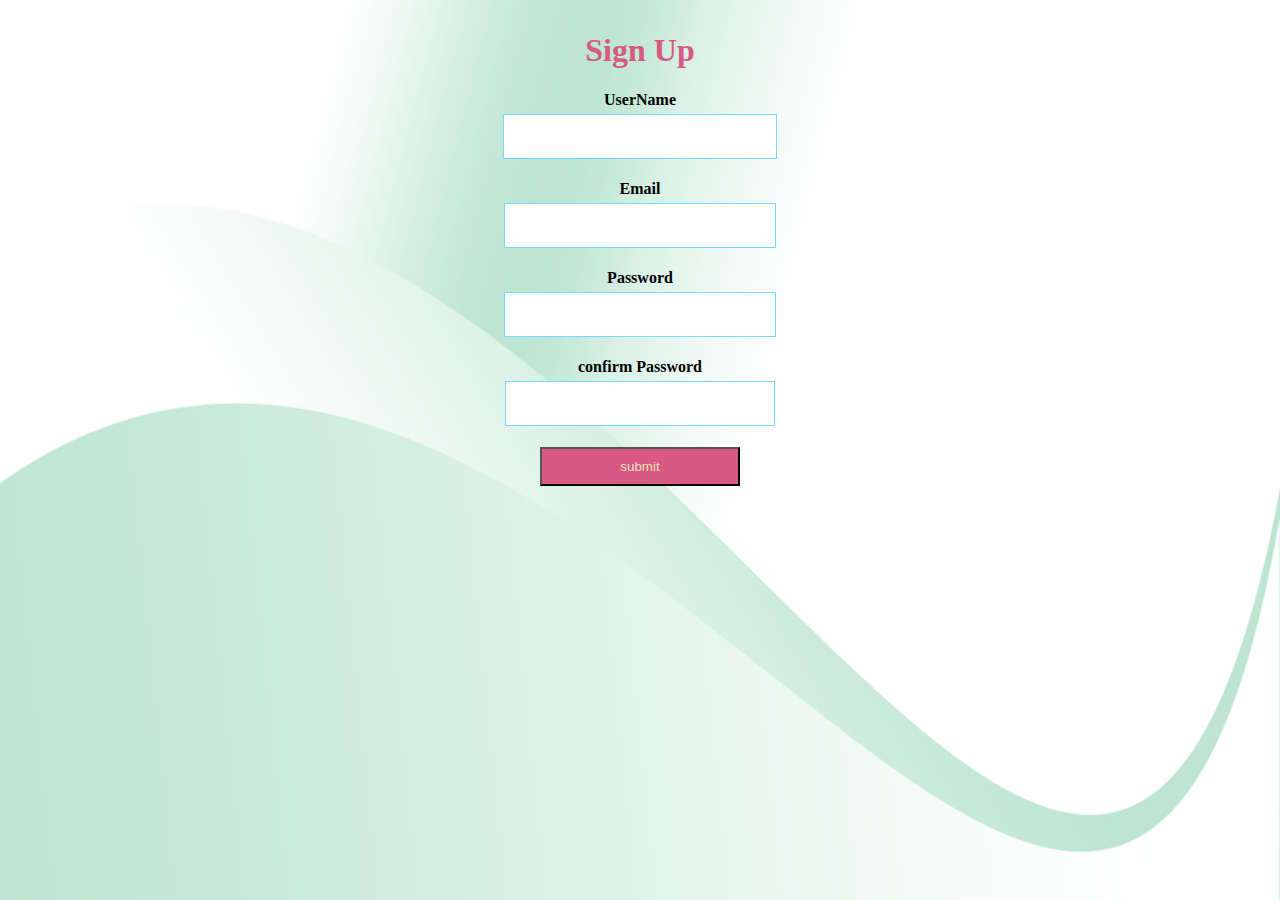
<file: index.html>
<!DOCTYPE html>
<html lang="en">
<head>
    <meta charset="UTF-8">
    <meta name="viewport" content="width=device-width, initial-scale=1.0">
    <title>form js</title>
    <link rel="stylesheet" href="signup.css">
    
</head>
<body>
    
  <form action="login.html" onsubmit="return validateInputs()" id="form">
        <div class="container">

          <div class="input-group">
         
          <h1 class="h1">Sign Up</h1>
          
          <label for="username"><b>UserName</b></label><br>
          <input type="text"  id="username"  name="username" >
          <div class="error"></div>
      <br>
    
      <div class="input-group">
         
          <label for="email"><b>Email</b></label><br>
          <input type="text" id="email"  name="email" >
          <div class="error"></div>
      <br>
      <div class="input-group">
          <label for="psw"><b>Password</b></label><br>
          <input type="password"  id="password" name="psw">
          <div class="error"></div>
          <br>
          <div class="input-group">
          <label for="cpassword"><b>confirm Password</b></label><br>
          <input type="password" id="cpassword" name="cpassword">           

          <div class="error"></div>
          <br>
          </div>
            <button type="submit" class="btn" >submit</button>
      </form>
     
      <script>
        const form = document.querySelector('#form');
const username = document.querySelector('#username');
const email = document.querySelector('#email');
const password = document.querySelector('#password');
const cpassword = document.querySelector('#cpassword');

form.addEventListener('submit',(e)=>{
    
    if(!validateInputs()){
        e.preventDefault();
    }else{
        alert("Signup successfuls")
    }
   
})

function validateInputs(){
    const usernameVal = username.value.trim()
    const emailVal = email.value.trim();
    const passwordVal = password.value.trim();
    const cpasswordVal = cpassword.value.trim();
    let success = true

    if(usernameVal===''){
        success=false;
        setError(username,' ** Username is required')
        
    }
    else{
        setSuccess(username)
    }

    if(emailVal===''){
        success = false;
        setError(email,' ** Email is required')
    }
    else if(!validateEmail(emailVal)){
        success = false;
        setError(email,'Please enter a valid email')
    }
    else{
        setSuccess(email)
    }

    if(passwordVal === ''){
        success= false;
        setError(password,' * Password is required')
    }
    else if(passwordVal.length<8)
    {
        setError(password,' * password must be atleast 8 characters')
    }
    
    else{
        setSuccess(password)
    }

    if(cpasswordVal === ''){
        success = false;
        setError(cpassword,'Confirm password is required')
    }
    else if(cpasswordVal!==passwordVal){
        success = false;
        setError(cpassword,'Password does not match')
    }
    else{
    setSuccess(cpassword)
  
    }

    return success;

}

function setError(element,message){
    const inputGroup = element.parentElement;
    const errorElement = inputGroup.querySelector('.error')

    errorElement.innerText = message;
    inputGroup.classList.add('error')
    inputGroup.classList.remove('success')
}

function setSuccess(element){
    const inputGroup = element.parentElement;
    const errorElement = inputGroup.querySelector('.error')

    errorElement.innerText = '';
    inputGroup.classList.add('success')
    inputGroup.classList.remove('error')
}
const validateEmail=(email)=>{
    return String(email)
    .toLowerCase()
.match(
    /^(([^<>()\[\]\\.,;:\s@"]+(\.[^<>()\[\]\\.,;:\s@"]+)*)|(".+"))@((\[[0-9]{1,3}\.[0-9]{1,3}\.[0-9]{1,3}\.[0-9]{1,3}])|(([a-zA-Z\-0-9]+\.)+[a-zA-Z]{2,}))$/

);
};
      </script>
</body>
</html>
</file>
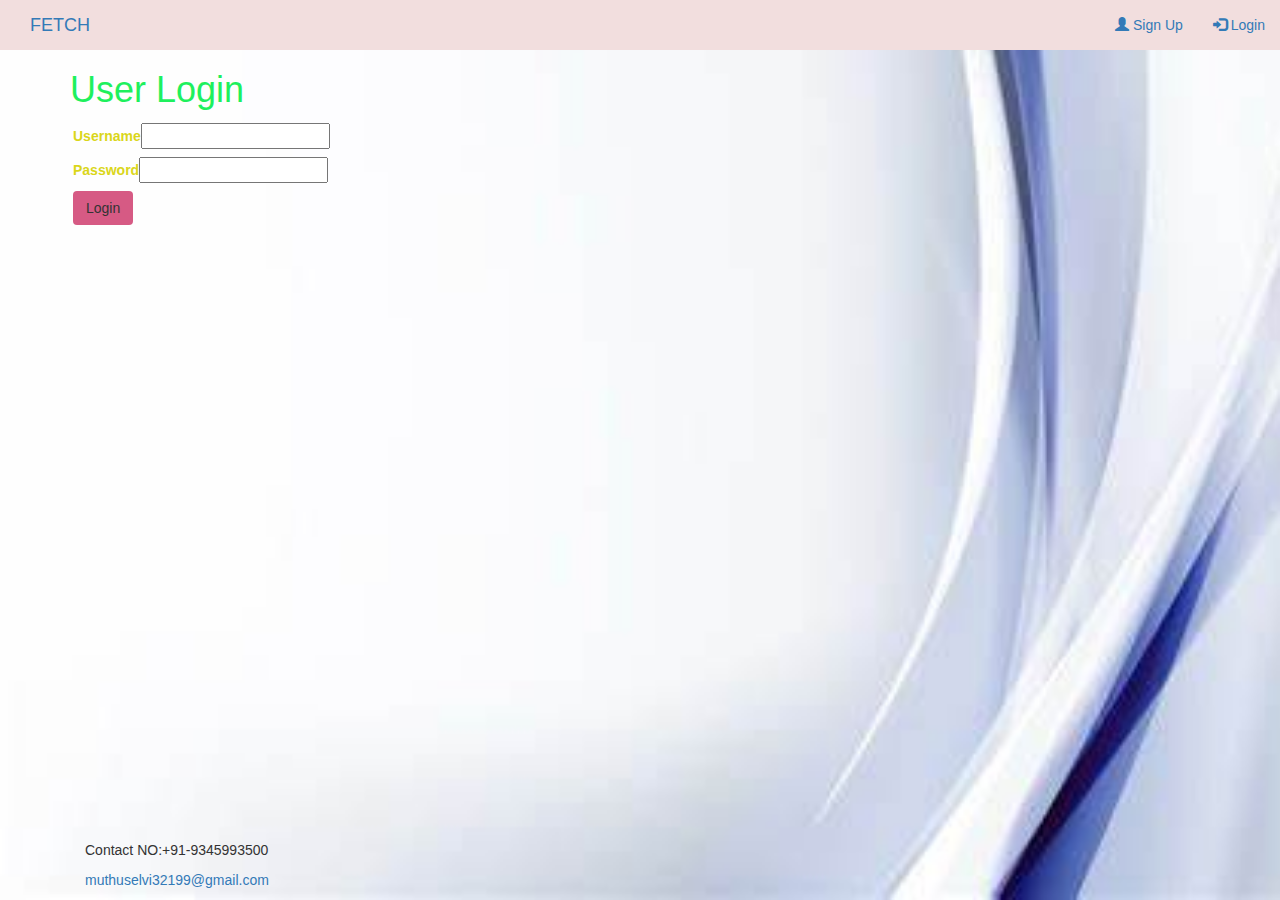
<file: login.html>
<!DOCTYPE html>
<html lang="en">
<head>
    <meta charset="UTF-8">
    <meta name="viewport" content="width=device-width, initial-scale=1.0">
    <title>Login</title>
<link rel="stylesheet" href="login.css">
<link rel="stylesheet" href="https://maxcdn.bootstrapcdn.com/bootstrap/3.4.1/css/bootstrap.min.css">
  <script src="https://ajax.googleapis.com/ajax/libs/jquery/3.6.4/jquery.min.js"></script>
  <script src="https://maxcdn.bootstrapcdn.com/bootstrap/3.4.1/js/bootstrap.min.js"></script>
</head>
<body>
  <nav>
    <div class="container-fluid bg-danger">
      <div class="navbar-header">
        <a class="navbar-brand bg-danger" href="#">FETCH </a>
      </div>
        <ul class="nav navbar-nav navbar-right">
          <li class="bg-danger"><a href="index.html"><span class="glyphicon glyphicon-user"></span> Sign Up</a></li>
          <li class="bg-danger"><a href="login.html"><span class="glyphicon glyphicon-log-in"></span> Login</a></li>
        </ul>
      </div>
</nav>
    <div class="container mx-auto">
       <form action="app.html" class="form" >
          <h1 class="mx-auto" style="color: rgb(30, 240, 93);">User Login</h1>
          <div class="input-group mx-auto">
            <label class="mx-auto" for="uname" style="color: rgb(218, 214, 26);">Username</label>
            <input class="mx-auto" type="text" id="uname" name="uname" >
            <div class="error"></div>
          </div>  
          
          <div class="input-group mx-auto">
            <label class="mx-auto" for="pwd" style="color: rgb(218, 214, 26);">Password</label>
            <input class="mx-auto" type="password" id="pwd" name="pswd">
            <div class="error"></div>
          </div>
          <div class="input-group mx-auto">
            <button class="btn mx-auto w-100" type="submit" id="logbtn">Login</button>
          </div>

          

          
          
        </form>
        <footer id="footer">
          <div class="container-fluid">
          <p>Contact NO:+91-9345993500</p>
          
          <a href="mailto:hege@example.com">muthuselvi32199@gmail.com</a></p>
        </footer>
    </div>

      <script>
        const login = document.querySelector(".form");
        login.addEventListener("submit",function(event){
          // event.preventDefault();
          const username = document.getElementById("uname").value;
          const password = document.getElementById("pwd").value;
          if(username === "" || password === ""){
            alert("Please fill in all fields.");
          }
          else{
            alert("successfull login")
          }
        })
         
      </script>
</body>
</html>
</file>
<file: signup.css>
body{
    background-image: url(Loginbackground.png);
    background-repeat: no-repeat;
    background-size: cover;
  }
  .h1
  {
    color:#d65a84;
  
  }
  .container
  {
      text-align: center;
      z-index: 1;
  }
  button {
    background-color: #d65a84;
    color: white;
  cursor: pointer;
  }
  .login,.btn{
      width:200px;
      padding: 10px;
  color:wheat;
  text-decoration: none;
  }
  .input-group
  {
    
    padding: 3px;
    border-radius: 3px;
  
  }
  
  
  .input-group input{
    padding:10px;
    font-size: 20px;
    margin-top: 5px;
    border: 1px solid rgb(118, 218, 248);
    width: 20%;
  }
   .input-group .error{
    color: red;
    font-size: 10px;
  }
</file>
<file: login.css>
.h1
{
  color:#d65a84;

}
button {
  background-color: #d65a84;
  color: white;
cursor: pointer;
}

/* .btn{
    width:100px;
    padding: 10px;

} */
body{
  position: relative;
  height: 100vh;
    background-image: url(OIP.jfif);
    background-size: cover;
    background-repeat: no-repeat;
}
.logbtn
{
  text-decoration: none;
  color:white;
  font-size: larger;
  border-radius: 10px;
  border-color: aqua;
  padding: 20px;
  margin-top: 10px;
}

.input-group
{
  padding: 3px;
  border-radius: 3px;

}
.error
{
  color: red;
  font-size: 10px;
}
#footer{
  position: absolute;
  bottom: 0;
}
</file>
